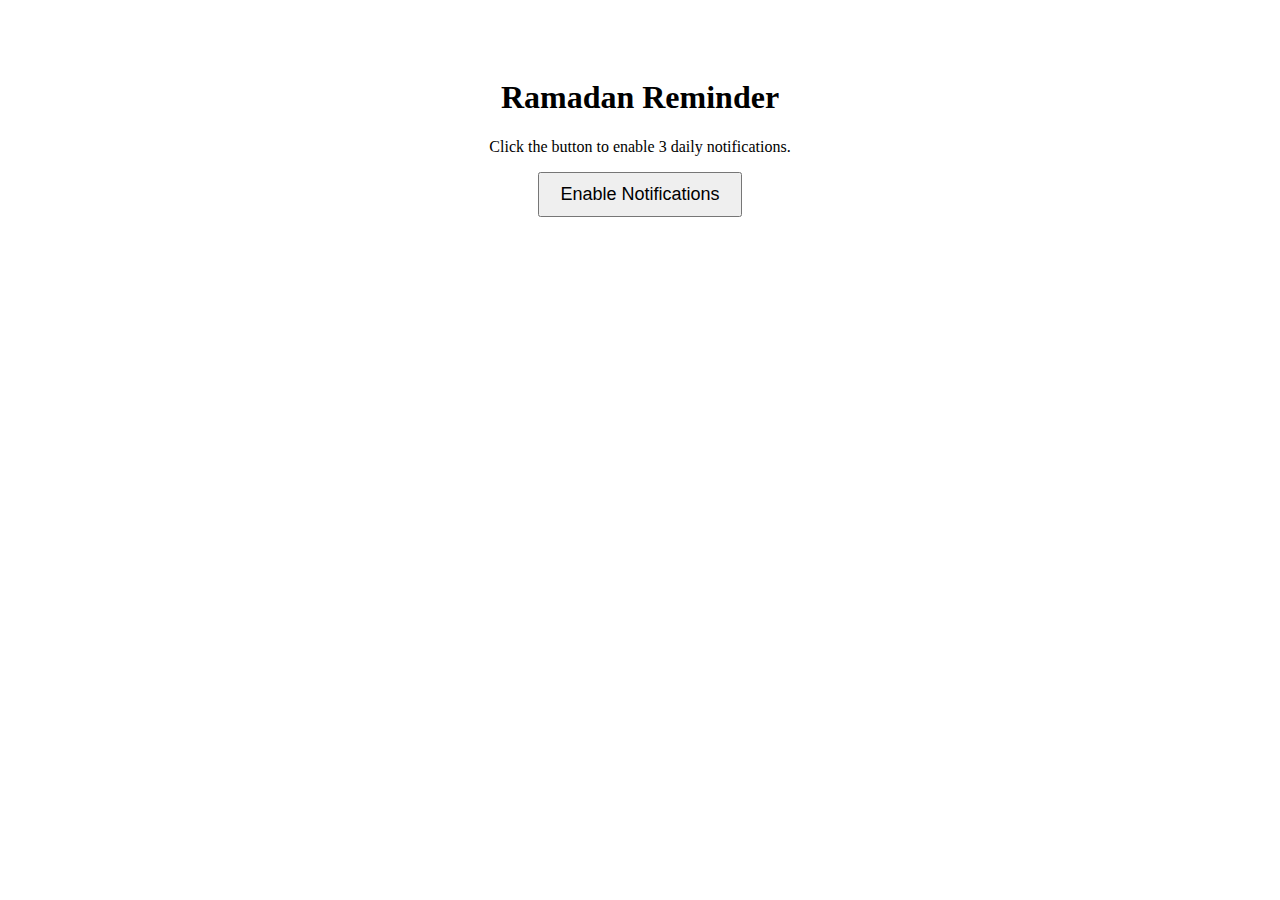
<file: index.html>
<!DOCTYPE html>
<html lang="en">
<head>
  <meta charset="UTF-8" />
  <meta name="viewport" content="width=device-width, initial-scale=1.0"/>
  <title>Daily Ramadan Notifications</title>
  <link rel="manifest" href="manifest.json">
</head>
<body style="text-align:center; padding-top:50px;">
  <h1>Ramadan Reminder</h1>
  <p>Click the button to enable 3 daily notifications.</p>
  <button id="notifyBtn" style="padding:10px 20px; font-size:18px;">Enable Notifications</button>

  <script>
    // Register Service Worker
    if ('serviceWorker' in navigator) {
      navigator.serviceWorker.register('service-worker.js').then(() => {
        console.log('Service Worker Registered');
      });
    }

    document.getElementById('notifyBtn').addEventListener('click', function () {
      Notification.requestPermission().then(permission => {
        if (permission === 'granted') {
          alert("Notifications Enabled. You'll receive 3 daily reminders.");
          scheduleNotifications();
        } else {
          alert("Permission denied.");
        }
      });
    });

    function scheduleNotifications() {
      const times = [
        { hour: 5, minute: 0, message: "Fajr Reminder – Start your day with prayer!" },
        { hour: 13, minute: 0, message: "Dhuhr Reminder – Take a break and connect with Allah." },
        { hour: 22, minute: 22, message: "Maghrib Reminder – Prepare to break your fast." }
      ];

      times.forEach(t => {
        const now = new Date();
        const target = new Date();
        target.setHours(t.hour, t.minute, 0, 0);

        if (target < now) {
          target.setDate(target.getDate() + 1); // Schedule for tomorrow
        }

        const delay = target - now;

        setTimeout(() => {
          navigator.serviceWorker.ready.then(reg => {
            reg.showNotification("Ramadan Reminder", {
              body: t.message,
              icon: "icon.png"
            });
          });
        }, delay);
      });
    }
  </script>
</body>
</html>
</file>
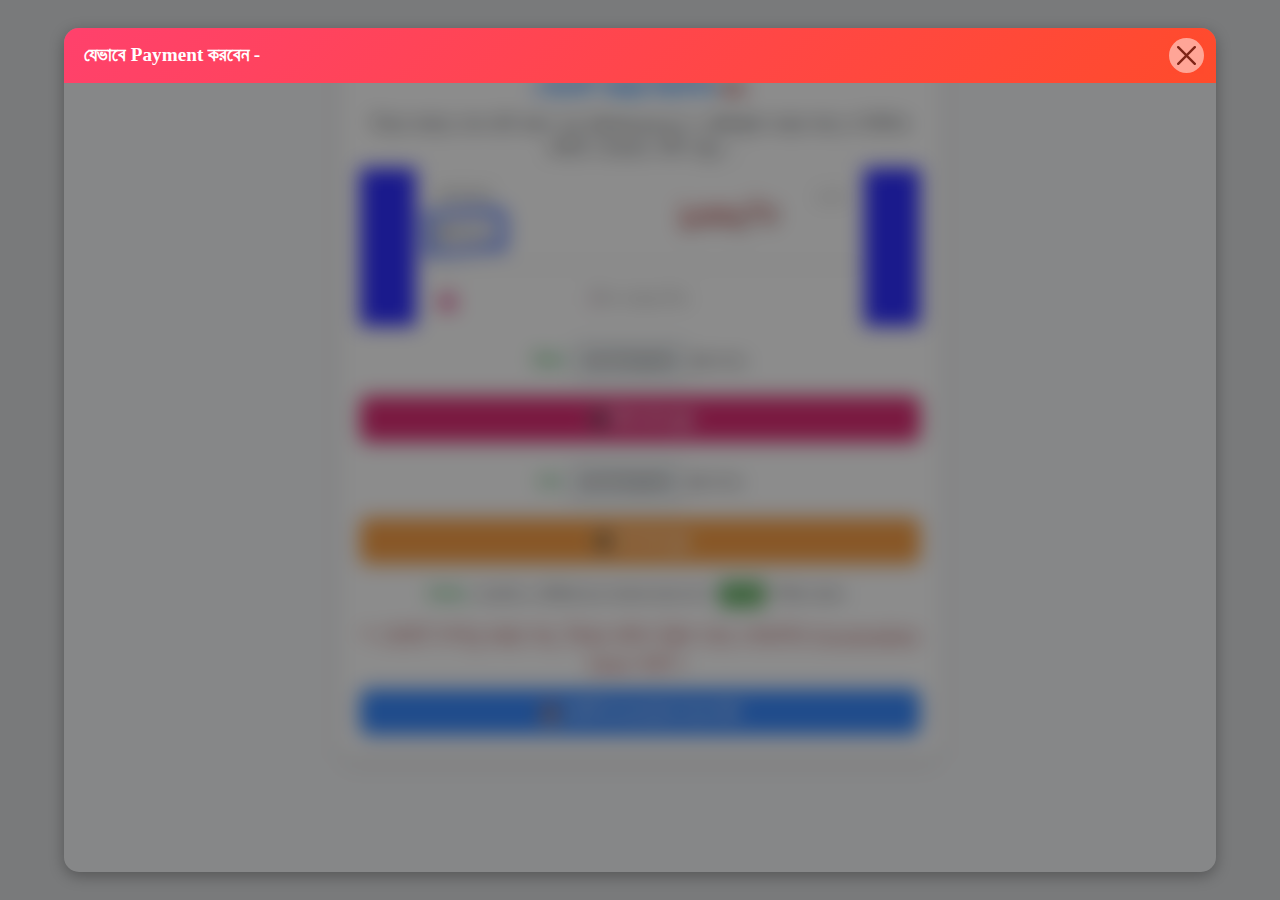
<file: payments.html>
<!DOCTYPE html>
<html lang="bn">
<head>
    <meta charset="UTF-8">
    <meta name="viewport" content="width=device-width, initial-scale=1.0">
    <title>পেমেন্ট নির্দেশনা - SSC Batch 22</title>
    <!-- Bootstrap CSS -->
    <link href="https://stackpath.bootstrapcdn.com/bootstrap/4.5.2/css/bootstrap.min.css" rel="stylesheet">
    <!-- Google Fonts -->
    <link href="https://fonts.googleapis.com/css2?family=Poppins:wght@400;500;700&display=swap" rel="stylesheet">
        <link href="https://cdnjs.cloudflare.com/ajax/libs/font-awesome/5.15.3/css/all.min.css" rel="stylesheet">
            <link href="https://cdn.jsdelivr.net/npm/bootstrap@5.3.0/dist/css/bootstrap.min.css" rel="stylesheet">
    <style>
        body {
font-family: 'Scheherazade', serif;
            background-color: #f3f4f6;
            line-height: 1.3;
        }
        .payment-card {
            background: #ffffff;
            padding: 20px;
            border-radius: 15px;
            box-shadow: 0px 8px 16px rgba(0, 0, 0, 0.1);
            text-align: center;
            max-width: 600px;
            margin: auto;
            margin-top: 50px;
            animation: fadeIn 0.8s ease-in-out;
        }
        @keyframes fadeIn {
            from { opacity: 0; transform: translateY(-10px); }
            to { opacity: 1; transform: translateY(0); }
        }
        h3 {
            color: #007bff;
            font-weight: 700;
        }
        .highlight {
            font-weight: bold;
            color: #28a745;
        }
        .copyable {
            cursor: pointer;
            padding: 8px 12px;
            background: #e9ecef;
            border-radius: 5px;
            border: 1px solid #ced4da;
            display: inline-block;
            font-weight: 500;
            transition: background 0.3s ease;
        }
        .copyable:hover {
            background: #d4d8dc;
        }
        .app-button {
            display: block;
            width: 100%;
            margin-top: 10px;
            padding: 10px;
            font-weight: bold;
            border-radius: 8px;
            transition: transform 0.2s;
        }
        .app-button:hover {
            transform: translateY(-2px);
        }
        .btn-bkash {
            background: #d70057;
            color: #fff;
        }
        .btn-nagad {
            background: #f68b1f;
            color: #fff;
        }
        .btn-bkash:hover {
            background: #b30045;
        }
        .btn-nagad:hover {
            background: #d3761c;
        }
        .copy-notification {
            display: none;
            color: green;
            font-size: 14px;
            margin-top: 5px;
            animation: fadeIn 0.3s ease-in-out;
        }
        
             .modal-dialog {
            width: 90%;
            max-width: 95%;
            height: 90%;
        }
        .modal-content {
            height: 100%;
            border-radius: 15px;
            background: rgba(255, 255, 255, 0.1);
            backdrop-filter: blur(10px);
            box-shadow: 0px 4px 15px rgba(0, 0, 0, 0.3);
            border: none;
            overflow: hidden;
        }
        .modal-header {
            background: linear-gradient(135deg, #ff416c, #ff4b2b);
            color: white;
            border-bottom: none;
            padding: 15px 20px;
            font-size: 1.2rem;
            font-weight: bold;
        }
        .btn-close {
            background-color: white;
            border-radius: 50%;
            padding: 8px;
            transition: 0.3s;
        }
        .btn-close:hover {
            transform: scale(1.2);
            background-color: #ff4b2b;
        }
        .modal-body {
            height: 100%;
            display: flex;
            align-items: center;
            justify-content: center;
            padding: 0;
        }
        .video-container {
            width: 100%;
            height: 100%;
        }
        .video-container iframe {
            width: 100%;
            height: 100%;
            border: none;
            border-radius: 10px;
        }   
        
    </style>
</head>
<body>
  <!-- Modal -->
<div class="modal fade" id="videoModal" tabindex="-1" aria-hidden="true">
    <div class="modal-dialog modal-dialog-centered">
        <div class="modal-content">
            <div class="modal-header">
                <span> যেভাবে Payment করবেন - </span>
                <button type="button" class="btn-close" data-bs-dismiss="modal" aria-label="Close"></button>
            </div>
            <div class="modal-body">
                <div class="video-container">
                    <iframe id="youtubeVideo" allow="autoplay; encrypted-media" allowfullscreen></iframe>
                </div>
            </div>
        </div>
    </div>
</div>
<script>
    function extractVideoID(url) {
        let match = url.match(/(?:youtube\.com\/(?:.*v=|shorts\/)|youtu\.be\/)([^?&]+)/);
        return match ? match[1] : "";
    }

    document.addEventListener("DOMContentLoaded", function() {
        var videoModal = new bootstrap.Modal(document.getElementById("videoModal"));
        var youtubeUrl = "https://youtube.com/shorts/-PmHQSL8lh8?si=lwspcIf2IPqHMVnC"; // Change this to any link
        var videoID = extractVideoID(youtubeUrl);
        var embedURL = `https://www.youtube.com/embed/${videoID}?autoplay=1`;

        if (videoID) {
            document.getElementById("youtubeVideo").src = embedURL;
            videoModal.show();
        }

        document.getElementById("videoModal").addEventListener("hidden.bs.modal", function () {
            document.getElementById("youtubeVideo").src = "";
        });
    });
</script>

     <!-- Audio Element -->
    <audio id="myAudio">
        <source src="p.mp3" type="audio/mpeg">
        Your browser does not support the audio element.
    </audio>
    <div class="container">
        <div class="payment-card">
            <h3>পেমেন্ট করার নির্দেশন              <i class="fas fa-volume-up" id="speakerIcon" style="font-size: 20px; color: brown; cursor: pointer;"></i></h3>
            <h5> নিচের নাম্বারে সেন্ড মানি করুন এবং (Reference) এ রেজিষ্ট্রেশন করার সময় যে ইউনিক আইডি পেয়েছেন সেটি লেখুন -</h5>
<p style="background-color:blue"><img src="p.jpg" width="80%"></p>

            <p><span class="highlight">বিকাশ:</span>  
                <span class="copyable" id="bkashNumber">01737556476</span>
                <small>(ক্লিক করুন)</small>
            </p>
            <div id="bkashCopyNotification" class="copy-notification">✅ কপি হয়েছে!</div>
            <a href="https://bka.sh/next?c=signup&uuid=C10JW8AF1" class="btn btn-bkash app-button" target="_blank">📲 বিকাশ অ্যাপ খুলুন</a>
<br>
            <p><span class="highlight">নগদ:</span>  
                <span class="copyable" id="nogodNumber">01737556476</span>
                <small>(ক্লিক করুন)</small>
            </p>
            <div id="nogodCopyNotification" class="copy-notification">✅ কপি হয়েছে!</div>
            <a href="https://play.google.com/store/apps/details?id=com.konasl.nagad&hl=en&gl=US" class="btn btn-nagad app-button" target="_blank">📲 নগদ অ্যাপ খুলুন</a>
<br>
            <p><span class="highlight">নিদর্শনা:</span> পেমেন্টের ৩০ মিনিটের মধ্যে আপনার নামের পাশে <b>"<mark style="background-color:green; color:white">PAID</mark>"</b> নিশ্চিত করুন। </p>
            <h4 style="color:brown">* পেমেন্ট সম্পন্ন করার পর, নিচের বাটনে ক্লিক করে পেমেন্টের Screenshot Sent করুন।</h4>
            <button class="btn btn-primary app-button" id="uploadReceiptBtn">📤 পেমেন্ট Screenshot Sent করুন</button>
        </div>
    </div>

    <!-- Bootstrap JS -->
    <script src="https://code.jquery.com/jquery-3.5.1.min.js"></script>
    <script src="https://cdn.jsdelivr.net/npm/@popperjs/core@2.5.4/dist/umd/popper.min.js"></script>
    <script src="https://stackpath.bootstrapcdn.com/bootstrap/4.5.2/js/bootstrap.min.js"></script>

    <script>
              // Function to play the audio when the speaker icon is clicked
        document.getElementById("speakerIcon").addEventListener("click", function() {
            var audio = document.getElementById("myAudio");
            audio.play(); // Play audio
        });
        // WhatsApp Redirect Function
        document.getElementById("uploadReceiptBtn").addEventListener("click", () => {
            const phoneNumber = "+8801737556476"; 
            const message = "আসসালামু আলাইকুম, আমি পেমেন্ট সম্পন্ন করেছি। আমার পেমেন্ট Screenshot নিচে সংযুক্ত করা হলো।";
            const whatsappUrl = `https://wa.me/${phoneNumber}?text=${encodeURIComponent(message)}`;
            window.open(whatsappUrl, "_blank");
        });

        // Copy to Clipboard Function
        const copyToClipboard = (text, notificationId) => {
            navigator.clipboard.writeText(text).then(() => {
                const notification = document.getElementById(notificationId);
                notification.style.display = "block";
                setTimeout(() => {
                    notification.style.display = "none";
                }, 1500);
            }).catch((error) => {
                alert("কপি করতে সমস্যা হয়েছে। দয়া করে ম্যানুয়ালি কপি করুন।");
            });
        };

        document.getElementById("bkashNumber").addEventListener("click", () => {
            copyToClipboard("01737556476", "bkashCopyNotification");
        });

        document.getElementById("nogodNumber").addEventListener("click", () => {
            copyToClipboard("01737556476", "nogodCopyNotification");
        });
    </script>
    <script src="https://cdn.jsdelivr.net/npm/bootstrap@5.3.0/dist/js/bootstrap.bundle.min.js"></script>
</body>
</html>
</file>
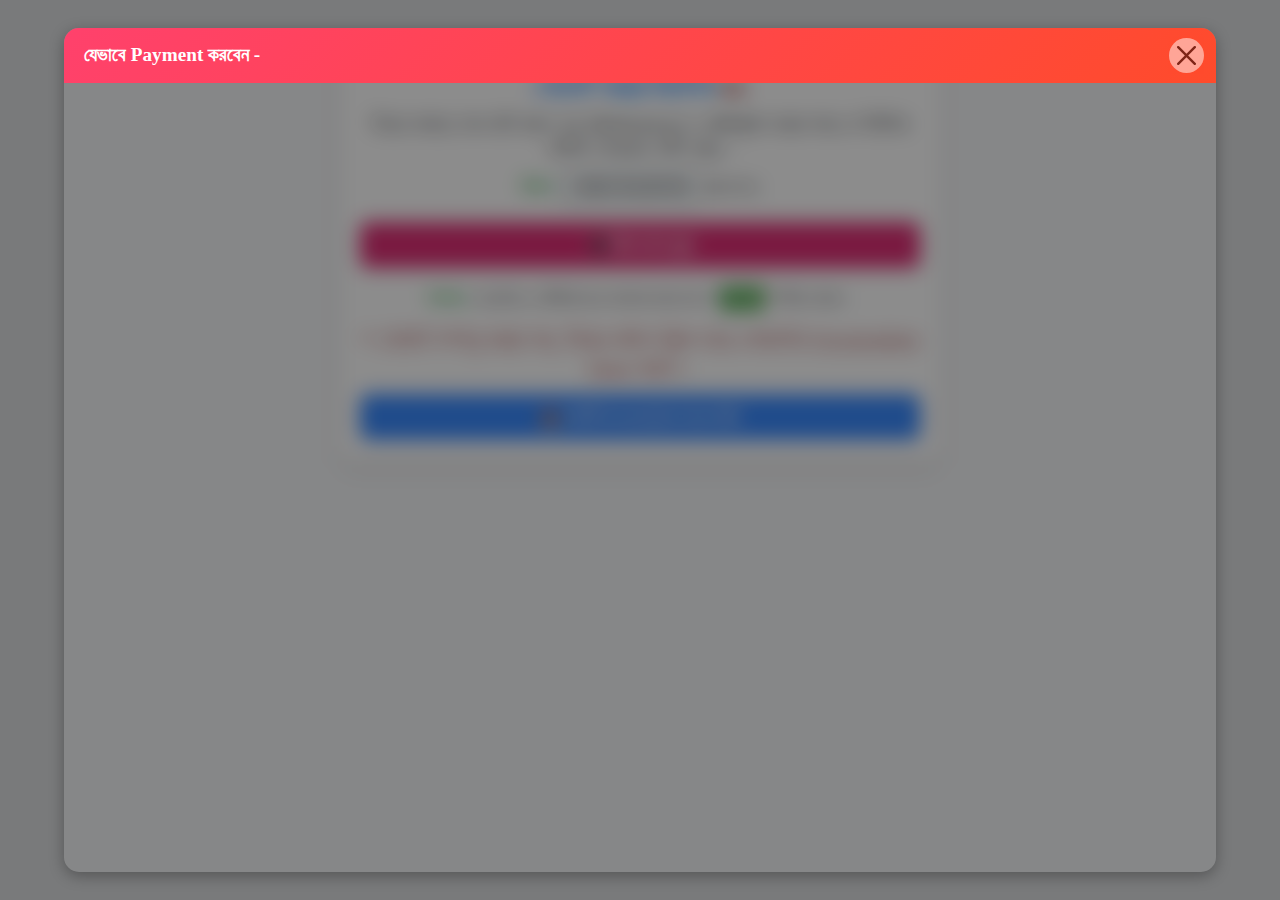
<file: Py.html>
<!DOCTYPE html>
<html lang="bn">
<head>
    <meta charset="UTF-8">
    <meta name="viewport" content="width=device-width, initial-scale=1.0">
    <title>পেমেন্ট নির্দেশনা - SSC Batch 22</title>
    <!-- Bootstrap CSS -->
    <link href="https://stackpath.bootstrapcdn.com/bootstrap/4.5.2/css/bootstrap.min.css" rel="stylesheet">
    <!-- Google Fonts -->
    <link href="https://fonts.googleapis.com/css2?family=Poppins:wght@400;500;700&display=swap" rel="stylesheet">
        <link href="https://cdnjs.cloudflare.com/ajax/libs/font-awesome/5.15.3/css/all.min.css" rel="stylesheet">
            <link href="https://cdn.jsdelivr.net/npm/bootstrap@5.3.0/dist/css/bootstrap.min.css" rel="stylesheet">
    <style>
        body {
font-family: 'Scheherazade', serif;
            background-color: #f3f4f6;
            line-height: 1.3;
        }
        .payment-card {
            background: #ffffff;
            padding: 20px;
            border-radius: 15px;
            box-shadow: 0px 8px 16px rgba(0, 0, 0, 0.1);
            text-align: center;
            max-width: 600px;
            margin: auto;
            margin-top: 50px;
            animation: fadeIn 0.8s ease-in-out;
        }
        @keyframes fadeIn {
            from { opacity: 0; transform: translateY(-10px); }
            to { opacity: 1; transform: translateY(0); }
        }
        h3 {
            color: #007bff;
            font-weight: 700;
        }
        .highlight {
            font-weight: bold;
            color: #28a745;
        }
        .copyable {
            cursor: pointer;
            padding: 8px 12px;
            background: #e9ecef;
            border-radius: 5px;
            border: 1px solid #ced4da;
            display: inline-block;
            font-weight: 500;
            transition: background 0.3s ease;
        }
        .copyable:hover {
            background: #d4d8dc;
        }
        .app-button {
            display: block;
            width: 100%;
            margin-top: 10px;
            padding: 10px;
            font-weight: bold;
            border-radius: 8px;
            transition: transform 0.2s;
        }
        .app-button:hover {
            transform: translateY(-2px);
        }
        .btn-bkash {
            background: #d70057;
            color: #fff;
        }
        .btn-nagad {
            background: #f68b1f;
            color: #fff;
        }
        .btn-bkash:hover {
            background: #b30045;
        }
        .btn-nagad:hover {
            background: #d3761c;
        }
        .copy-notification {
            display: none;
            color: green;
            font-size: 14px;
            margin-top: 5px;
            animation: fadeIn 0.3s ease-in-out;
        }
        
             .modal-dialog {
            width: 90%;
            max-width: 95%;
            height: 90%;
        }
        .modal-content {
            height: 100%;
            border-radius: 15px;
            background: rgba(255, 255, 255, 0.1);
            backdrop-filter: blur(10px);
            box-shadow: 0px 4px 15px rgba(0, 0, 0, 0.3);
            border: none;
            overflow: hidden;
        }
        .modal-header {
            background: linear-gradient(135deg, #ff416c, #ff4b2b);
            color: white;
            border-bottom: none;
            padding: 15px 20px;
            font-size: 1.2rem;
            font-weight: bold;
        }
        .btn-close {
            background-color: white;
            border-radius: 50%;
            padding: 8px;
            transition: 0.3s;
        }
        .btn-close:hover {
            transform: scale(1.2);
            background-color: #ff4b2b;
        }
        .modal-body {
            height: 100%;
            display: flex;
            align-items: center;
            justify-content: center;
            padding: 0;
        }
        .video-container {
            width: 100%;
            height: 100%;
        }
        .video-container iframe {
            width: 100%;
            height: 100%;
            border: none;
            border-radius: 10px;
        }   
        
    </style>
</head>
<body>
  <!-- Modal -->
<div class="modal fade" id="videoModal" tabindex="-1" aria-hidden="true">
    <div class="modal-dialog modal-dialog-centered">
        <div class="modal-content">
            <div class="modal-header">
                <span> যেভাবে Payment করবেন - </span>
                <button type="button" class="btn-close" data-bs-dismiss="modal" aria-label="Close"></button>
            </div>
            <div class="modal-body">
                <div class="video-container">
                    <iframe id="youtubeVideo" allow="autoplay; encrypted-media" allowfullscreen></iframe>
                </div>
            </div>
        </div>
    </div>
</div>
<script>
    function extractVideoID(url) {
        let match = url.match(/(?:youtube\.com\/(?:.*v=|shorts\/)|youtu\.be\/)([^?&]+)/);
        return match ? match[1] : "";
    }

    document.addEventListener("DOMContentLoaded", function() {
        var videoModal = new bootstrap.Modal(document.getElementById("videoModal"));
        var youtubeUrl = "https://youtube.com/shorts/-PmHQSL8lh8?si=lwspcIf2IPqHMVnC"; // Change this to any link
        var videoID = extractVideoID(youtubeUrl);
        var embedURL = `https://www.youtube.com/embed/${videoID}?autoplay=1`;

        if (videoID) {
            document.getElementById("youtubeVideo").src = embedURL;
            videoModal.show();
        }

        document.getElementById("videoModal").addEventListener("hidden.bs.modal", function () {
            document.getElementById("youtubeVideo").src = "";
        });
    });
</script>

     <!-- Audio Element -->
    <audio id="myAudio">
        <source src="p.mp3" type="audio/mpeg">
        Your browser does not support the audio element.
    </audio>
    <div class="container">
        <div class="payment-card">
            <h3>পেমেন্ট করার নির্দেশন              <i class="fas fa-volume-up" id="speakerIcon" style="font-size: 20px; color: brown; cursor: pointer;"></i></h3>
            <h5> নিচের নাম্বারে সেন্ড মানি করুন এবং (Reference) এ রেজিষ্ট্রেশন করার সময় যে ইউনিক আইডি পেয়েছেন সেটি লেখুন -</h5>


            <p><span class="highlight">বিকাশ:</span>  
                <span class="copyable" id="bkashNumber">+8801764196769</span>
                <small>(ক্লিক করুন)</small>
            </p>
            <div id="bkashCopyNotification" class="copy-notification">✅ কপি হয়েছে!</div>
            <a href="https://bka.sh/next?c=signup&uuid=C10JW8AF1" class="btn btn-bkash app-button" target="_blank">📲 বিকাশ অ্যাপ খুলুন</a>
<br>

            <p><span class="highlight">নিদর্শনা:</span> পেমেন্টের ৩০ মিনিটের মধ্যে আপনার নামের পাশে <b>"<mark style="background-color:green; color:white">PAID</mark>"</b> নিশ্চিত করুন। </p>
            <h4 style="color:brown">* পেমেন্ট সম্পন্ন করার পর, নিচের বাটনে ক্লিক করে পেমেন্টের Screenshot Sent করুন।</h4>
            <button class="btn btn-primary app-button" id="uploadReceiptBtn">📤 পেমেন্ট Screenshot Sent করুন</button>
        </div>
    </div>

    <!-- Bootstrap JS -->
    <script src="https://code.jquery.com/jquery-3.5.1.min.js"></script>
    <script src="https://cdn.jsdelivr.net/npm/@popperjs/core@2.5.4/dist/umd/popper.min.js"></script>
    <script src="https://stackpath.bootstrapcdn.com/bootstrap/4.5.2/js/bootstrap.min.js"></script>

    <script>
              // Function to play the audio when the speaker icon is clicked
        document.getElementById("speakerIcon").addEventListener("click", function() {
            var audio = document.getElementById("myAudio");
            audio.play(); // Play audio
        });
        // WhatsApp Redirect Function
        document.getElementById("uploadReceiptBtn").addEventListener("click", () => {
            const phoneNumber = "+8801764196769"; 
            const message = "আসসালামু আলাইকুম, আমি পেমেন্ট সম্পন্ন করেছি। আমার পেমেন্ট Screenshot নিচে সংযুক্ত করা হলো।";
            const whatsappUrl = `https://wa.me/${phoneNumber}?text=${encodeURIComponent(message)}`;
            window.open(whatsappUrl, "_blank");
        });

        // Copy to Clipboard Function
        const copyToClipboard = (text, notificationId) => {
            navigator.clipboard.writeText(text).then(() => {
                const notification = document.getElementById(notificationId);
                notification.style.display = "block";
                setTimeout(() => {
                    notification.style.display = "none";
                }, 1500);
            }).catch((error) => {
                alert("কপি করতে সমস্যা হয়েছে। দয়া করে ম্যানুয়ালি কপি করুন।");
            });
        };

        document.getElementById("bkashNumber").addEventListener("click", () => {
            copyToClipboard("+8801764196769", "bkashCopyNotification");
        });

        document.getElementById("nogodNumber").addEventListener("click", () => {
            copyToClipboard("+8801764196769", "nogodCopyNotification");
        });
    </script>
    <script src="https://cdn.jsdelivr.net/npm/bootstrap@5.3.0/dist/js/bootstrap.bundle.min.js"></script>
</body>
</html>
</file>
